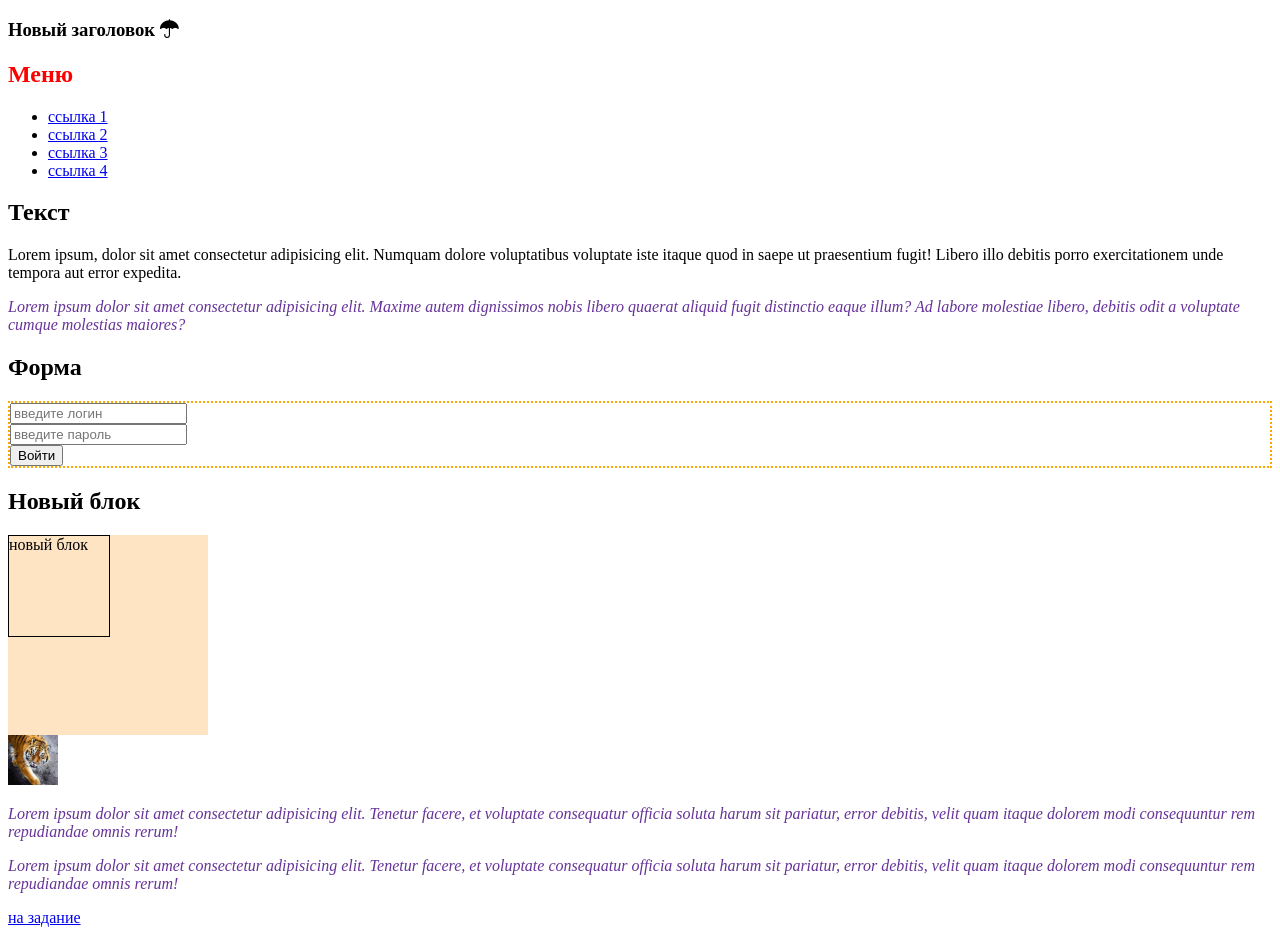
<file: index.html>
<!DOCTYPE html>
<html lang="ru">
<head>
    <meta charset="UTF-8">
    <meta name="viewport" content="width=device-width, initial-scale=1.0">
    <title>Основы DOM</title>
    <link rel="stylesheet" href="https://cdn.jsdelivr.net/npm/bootstrap-icons@1.13.1/font/bootstrap-icons.min.css">
    <link rel="stylesheet" href="css/style.css">
    <script defer src="js/script.js"></script>
    
</head>
<body>
    <h1 id="title">Основы <i>Document Object Model</i></h1>
    <h2>Меню</h2>
    <ul>
        <li><a href="#">ссылка 1</a></li>
        <li><a href="#">ссылка 2</a></li>
        <li><a href="#">ссылка 3</a></li>
        <li><a href="#">ссылка 4</a></li>
    </ul>
    <h2>Текст</h2>
    <div class="content">
        <p class="text">Lorem ipsum, dolor sit amet consectetur adipisicing elit. Facilis fuga deleniti voluptatem esse ipsam nostrum. Numquam provident consectetur deleniti esse voluptas, hic expedita consequatur officiis exercitationem dolore eveniet perferendis aliquid.
        </p>
        <p class="text">Lorem ipsum, dolor sit amet consectetur adipisicing elit. Numquam dolore voluptatibus voluptate iste itaque quod in saepe ut praesentium fugit! Libero illo debitis porro exercitationem unde tempora aut error expedita.
        </p>
        <p>Lorem ipsum dolor sit amet consectetur adipisicing elit. Maxime autem dignissimos nobis libero quaerat aliquid fugit distinctio eaque illum? Ad labore molestiae libero, debitis odit a voluptate cumque molestias maiores?</p>
    </div>
    <h2>Форма</h2>
    <form id="form-auth" action="">
        <input type="text" name="login" id="login"
        placeholder="введите логин"><br>
        <input type="password" name="pass" id="pass"
        placeholder="введите пароль"><br>
        <input type="submit" value="Войти">
    </form>
    <h2>Новый блок</h2>
    <div class="container"></div>
    <p>
        Lorem ipsum dolor sit amet consectetur adipisicing elit. Tenetur facere, et voluptate consequatur officia soluta harum sit pariatur, error debitis, velit quam itaque dolorem modi consequuntur rem repudiandae omnis rerum!
    </p>
    <p>
        Lorem ipsum dolor sit amet consectetur adipisicing elit. Tenetur facere, et voluptate consequatur officia soluta harum sit pariatur, error debitis, velit quam itaque dolorem modi consequuntur rem repudiandae omnis rerum!
    </p>
    <a href="task.html">на задание</a>
</body>
</html>
</file>
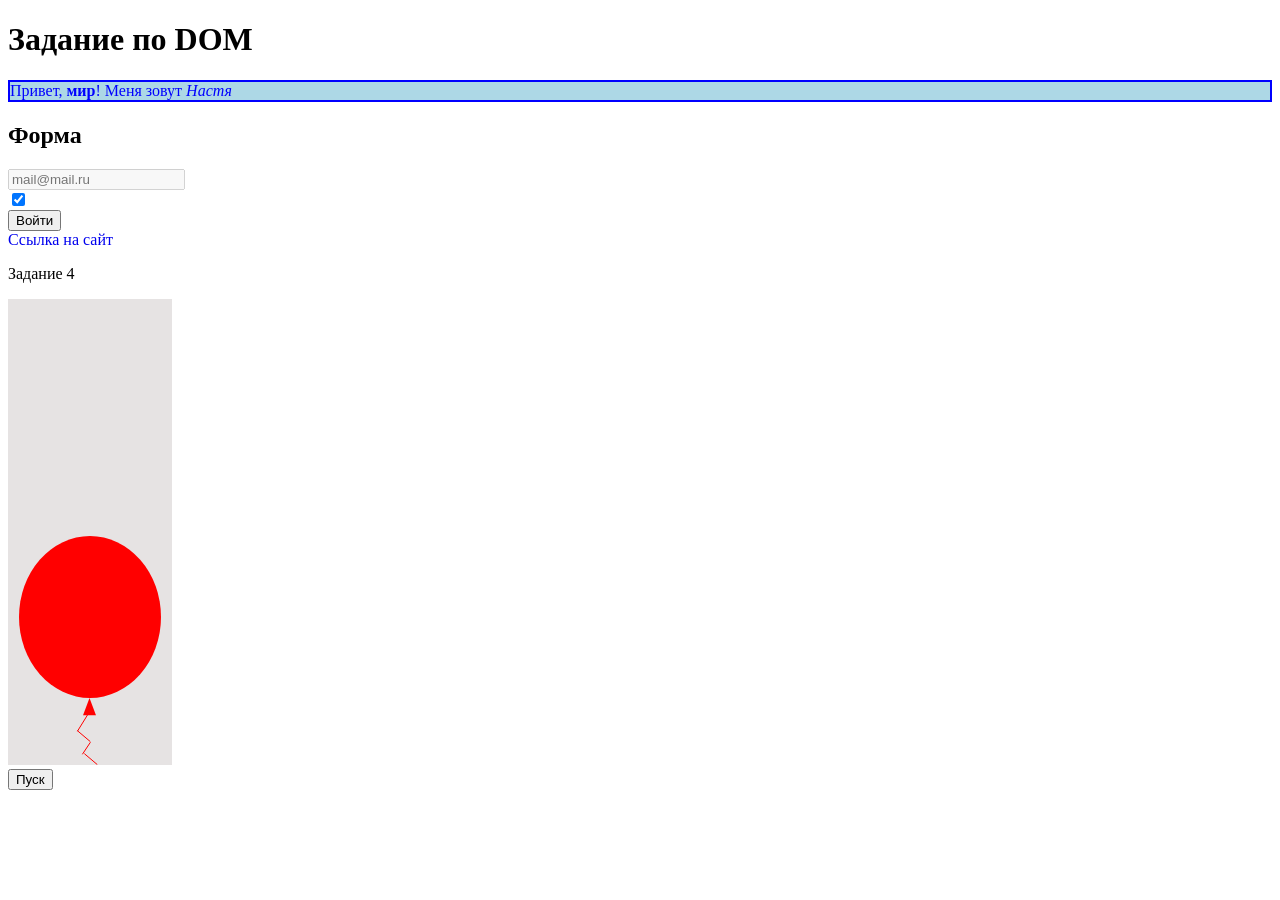
<file: task.html>
<!DOCTYPE html>
<html lang="ru">
<head>
    <meta charset="UTF-8">
    <meta name="viewport" content="width=device-width, initial-scale=1.0">
    <title>Задание DOM</title>
    <link rel="stylesheet" href="css/task.css">
    <script defer src="js/task.js"></script>
</head>
<body>
    <h1>Задание по DOM</h1>
    <p class="test-text"></p>

    <h2>Форма</h2>
    
    <form id="form-auth" action="">
        <input type="email" name="email" id="email" 
        placeholder="введите email"><br>
        <input type="checkbox" name="checkbox" id="remember" aria-checked="true"><br>
        <input type="submit" value="Отправить" id="btn" >
    </form>
<p>Задание 4</p>
     <svg width="164" height="466" viewBox="0 0 164 466" fill="none" xmlns="http://www.w3.org/2000/svg">
<rect width="164" height="466" fill="#E6E3E3"/>
            <g class="balloon">
            
<ellipse cx="82" cy="318" rx="71" ry="81" fill="#FF0000"/>
<path d="M81.5 399L87.9952 416.25H75.0048L81.5 399Z" fill="#FF0000"/>
<line x1="82.4251" y1="411.263" x2="69.4251" y2="432.263" stroke="#FF0000"/>
<line x1="69.323" y1="431.618" x2="82.323" y2="442.618" stroke="#FF0000"/>
<line x1="82.416" y1="443.277" x2="74.416" y2="455.277" stroke="#FF0000"/>
<line x1="76.323" y1="454.618" x2="89.323" y2="465.618" stroke="#FF0000"/>
</svg>
            </g> 

    <form id="form-start" action="">
        <input type="submit" value="Пуск" id="btn1" >
    </form>

    

</body>
</html>
</file>
<file: css/style.css>
.big {
    font-size: 40px;
}
.red{
    color: red;

}
.block{
    width: 100px;
    height: 100px;
    border: 1px solid black;
}
.text{
    font-style: italic;
    color: rebeccapurple;
}
.container {
    width: 200px;
    height: 200px;
    background-color: bisque;
}
</file>
<file: css/task.css>
.red {
    display: inline-block;
    transition: transform 0.3s ease; 
    text-decoration: none; 
  
}
.red:hover{
    background: red;
    text-decoration: underline;
    transform: scale(0.5);

}
.balloon {
  transition: transform 1s ease-out;       
}

.balloon.up {
  transform: translateY(-235px);         
}
</file>
